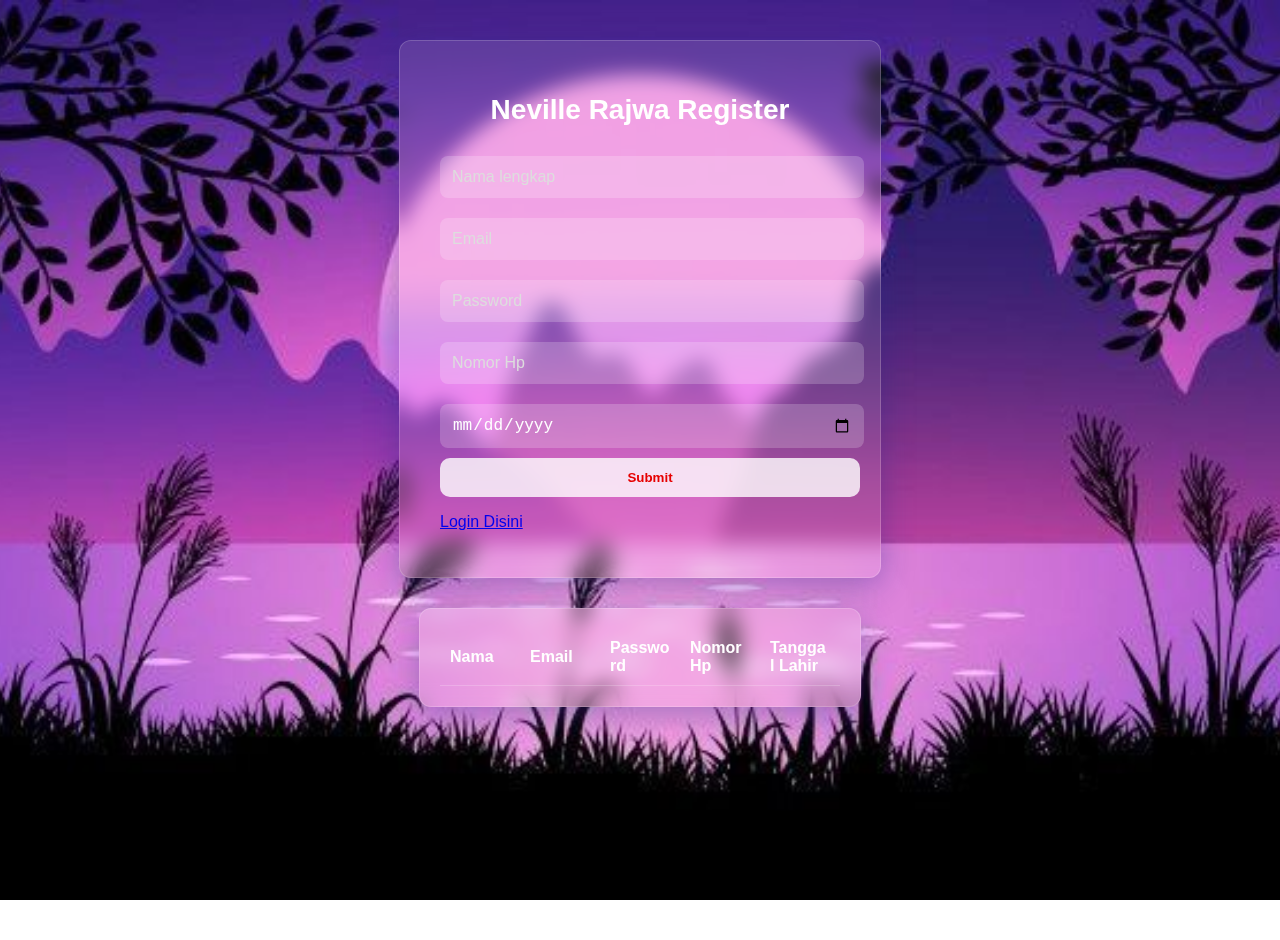
<file: Form Neville/index.html>
<!DOCTYPE html>
<html lang="id">
<head>
    <meta charset="utf-8" />
    <title>Ambatukam dot Login</title>
    <link rel="stylesheet" href="css/style.css">
</head>
<body>
    <div class="container">
        <h2>Neville Rajwa Register</h2>
        <form id="registerForm">
            <input required type="text" id="nama" placeholder="Nama lengkap"/><br>
            <input required type="email" id="email" placeholder="Email"/><br>
            <input required type="password" id="password" placeholder="Password"/><br>
            <input required type="number" id="nomorhandphone" placeholder="Nomor Hp"/><br>
            <input required type="date" id="date" placeholder="Tanggal Lahir"/><br>

            <button type="submit">Submit</button>
            <p><a href="login.html">Login Disini</a></p>
            
        </form>
    </div>

    <div class="table-container">
        <table id="datatable">
            <thead>
                <tr>
                    <th>Nama</th>
                    <th>Email</th>
                    <th>Password</th>
                    <th>Nomor Hp</th>
                    <th>Tanggal Lahir</th>
                </tr>
            </thead>
            <tbody></tbody>
        </table>
    </div>

    <script src="js/script.js"></script>
</body>
</html>
</file>
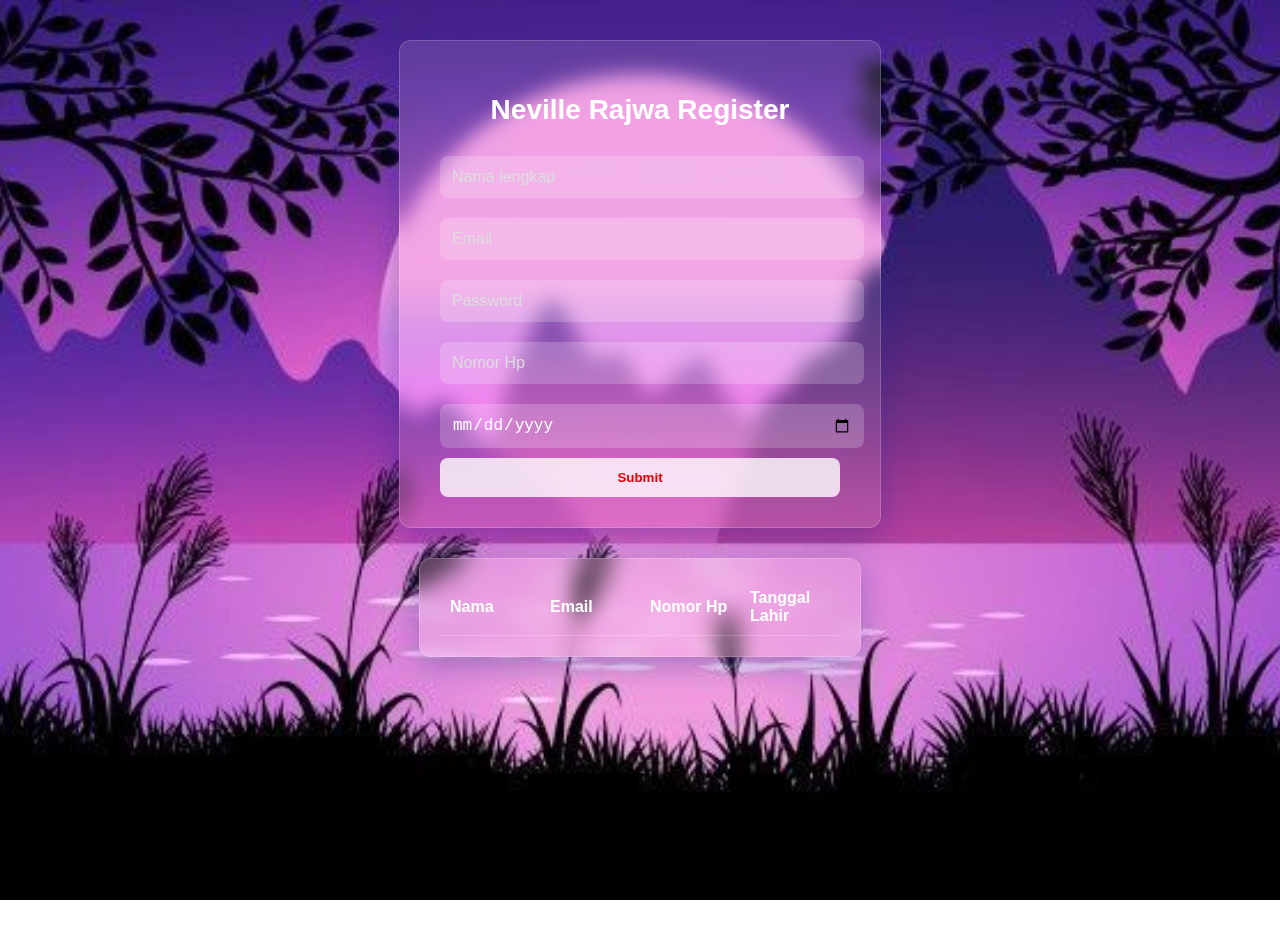
<file: html form sama css sama java.html>
<!DOCTYPE html>
<html>
<head>
    <meta charset="utf-8" />
    <title>Substitute</title>
    <style>
    body {
        margin: 0;
        padding: 0;
        background: url(Dunau\ sama\ gunung.jpg) no-repeat center center fixed;
        background-size: cover;
        font-family: 'Segoe UI', Tahoma, Geneva, Verdana, sans-serif;
        display: flex;
        flex-direction: column;
        align-items: center;
        min-height: 100vh;
        gap: 30px;
        padding-top: 40px;
    }

    /* Biar bening */
    .container, .table-container {
        background: rgba(255, 255, 255, 0.1);
        border-radius: 12px;
        padding: 30px 40px;
        box-shadow: 0 8px 32px 0 rgba(31, 38, 135, 0.37);
        backdrop-filter: blur(10px);
        
        border: 1px solid rgba(255, 255, 255, 0.18);
        color: white;
        width: 90%;
        max-width: 400px;
    }

    h2 {
        text-align: center;
        color: white;
        margin-bottom: 20px;
        font-size: 28px;
    }

    input {
        width: 100%;
        padding: 12px;
        margin: 10px 0;
        border: none;
        border-radius: 8px;
        background: rgba(255, 255, 255, 0.2);
        color: white;
        font-size: 16px;
    }

    input::placeholder {
        color: #ddd;
    }

    button {
        width: 100%;
        padding: 12px;
        background-color: rgba(255, 255, 255, 0.8);
        color: #e60000;
        border: none;
        border-radius: 8px;
        font-weight: bold;
        cursor: pointer;
        transition: 0.3s ease;
    }

    button:hover {
        background-color: white;
    }

    .table-container {
    background: rgba(255, 255, 255, 0.1);
    border-radius: 12px;
    padding: 20px;
    box-shadow: 0 8px 32px 0 rgba(31, 38, 135, 0.37);
    backdrop-filter: blur(10px);
    -webkit-backdrop-filter: blur(10px);
    border: 1px solid rgba(255, 255, 255, 0.18);
    color: white;
    width: 90%;
    max-width: 400px;
    overflow: hidden; /* Buat Motong isi tabel yang keluar */
    }

    table {
    width: 100%;
    border-collapse: collapse;
    color: white;
    table-layout: fixed; /* Buat perboden table yang keluar */
    word-wrap: break-word; /* Kalo text panjang didalem */
    }

    th, td {
    padding: 10px;
    text-align: left;
    border-bottom: 1px solid rgba(255, 255, 255, 0.2);
    word-break: break-word; /* Buat text panjang ambil ke bawah */
    overflow-wrap: break-word;
}

    </style>
</head>
<body>
    <div class="container">
        <h2>Neville Rajwa Register</h2>
        <form id="registerForm">
            <input required type="text" id="nama" placeholder="Nama lengkap"/><br>
            <input required type="email" id="email" placeholder="Email"/><br>
            <input required type="password" id="password" placeholder="Password"/><br>
            <input required type="number" id="nomorhandphone" placeholder="Nomor Hp"/><br>
            <input required type="date" id="date" placeholder="Tanggal Lahir"/><br>
            <button type="submit">Submit</button>
        </form>
    </div>

    <div class="table-container">
        <table id="datatable">
            <thead>
                <tr>
                    <th>Nama</th>
                    <th>Email</th>
                    <th>Nomor Hp</th>
                    <th>Tanggal Lahir</th>
                </tr>
            </thead>
            <tbody>
            </tbody>
        </table>
    </div>

    <script>
        document.getElementById("registerForm").addEventListener("submit", function(e) {
            e.preventDefault(); 

            const nama = document.getElementById("nama").value;
            const email = document.getElementById("email").value;
            const nomorhandphone = document.getElementById("nomorhandphone").value;
            const date = document.getElementById("date").value;

            const tableBody = document.getElementById("datatable").getElementsByTagName("tbody")[0];

            const newRow = tableBody.insertRow();
            newRow.insertCell(0).textContent = nama;
            newRow.insertCell(1).textContent = email;
            newRow.insertCell(2).textContent = nomorhandphone;
            newRow.insertCell(3).textContent = date;

            document.getElementById("registerForm").reset();
        });
    </script>
</body>
</html>
</file>
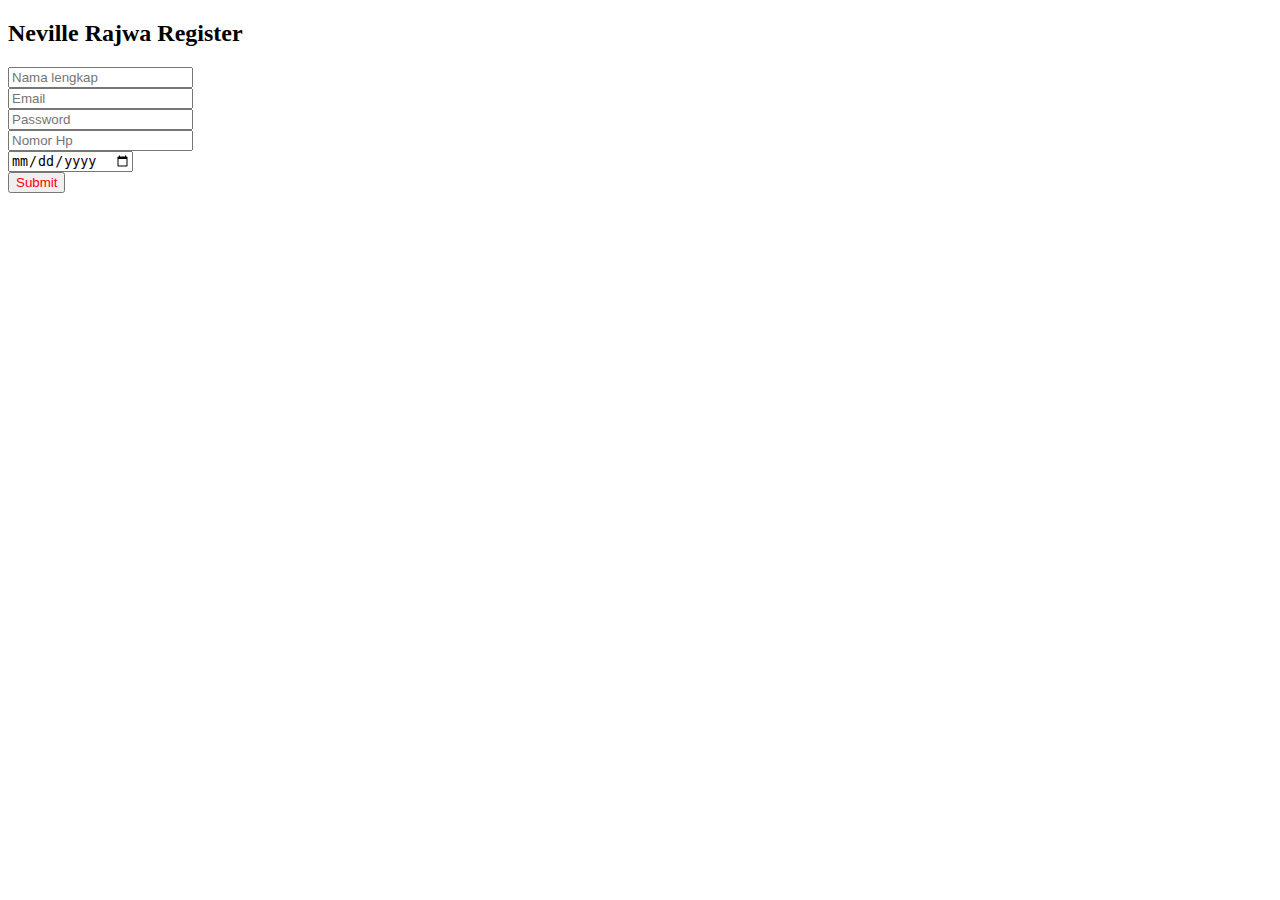
<file: html form.html>
<!DOCTYPE html>
<html>
    <head>
        <meta http-equiv="content-type" content="text/html; charset=utf-8" />
        <title>`substitute(Filename('', 'Page Title'), '^.', '\u&', '')`</title>
        
    </head>
    <body>
        <h2>Neville Rajwa Register</h2>
        <form class="" action="">

            <input required type="text" name="" id="" value="" placeholder="Nama lengkap"/><br>
            <input required type="email" name="" id="" value="" placeholder="Email"/><br>
            <input required type="password" name="" id="" value="" placeholder="Password"/><br>
            <input required type="number" name="" id="" value="" placeholder="Nomor Hp"/><br>
            <input required type="date" name="" id="" value="" placeholder="Tanggal Lahir"/><br>
            <button type="submit" style="color: red;">Submit</button>
        </form>
    </body>
</html>
</file>
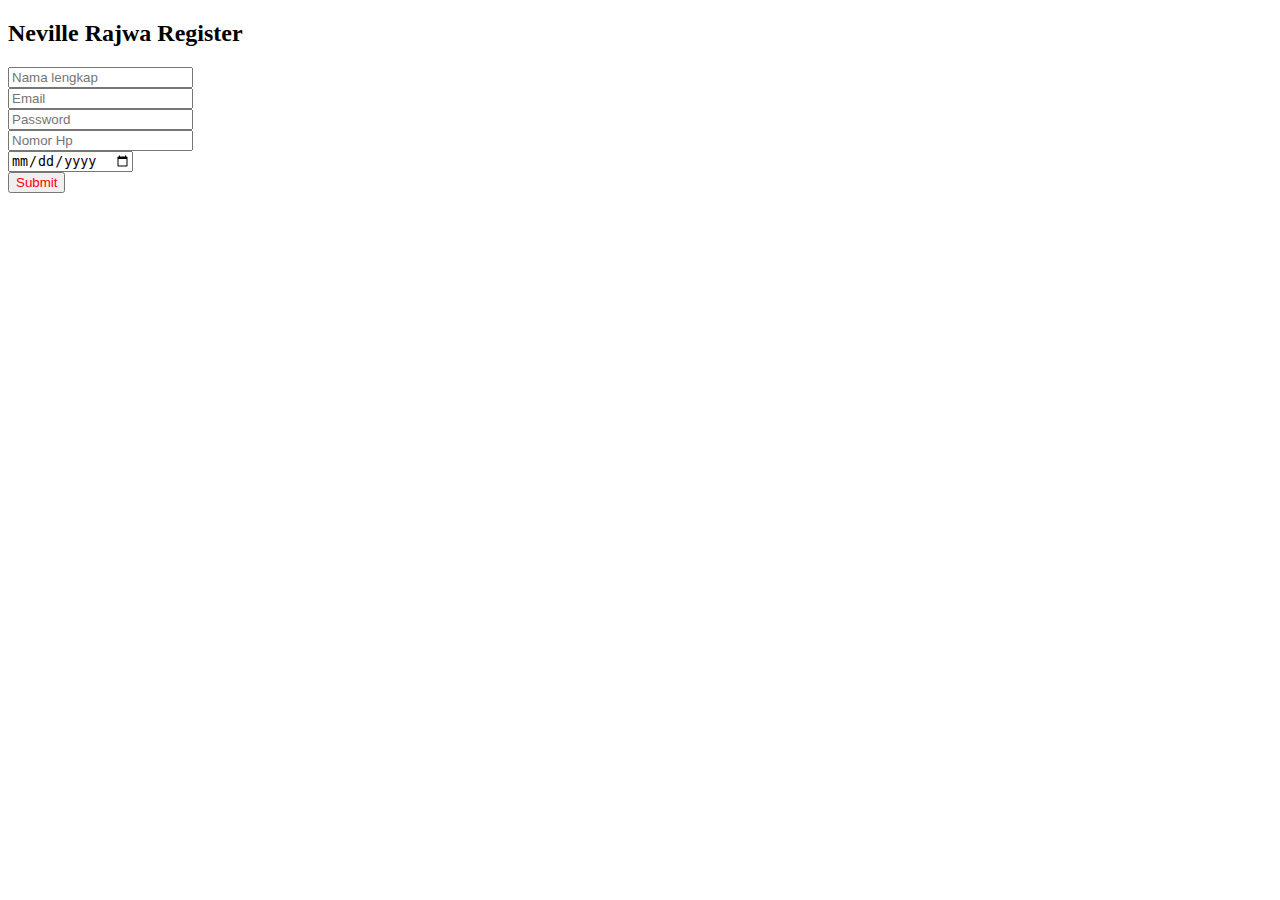
<file: html with java.html>
<!DOCTYPE html>
<html>
    <head>
        <meta http-equiv="content-type" content="text/html; charset=utf-8" />
        <title>`substitute(Filename('', 'Page Title'), '^.', '\u&', '')`</title>
        
    </head>
    <body>
        <h2>Neville Rajwa Register</h2>
        <form class="" action="">

            <input required type="text" name="" id="" value="" placeholder="Nama lengkap"/><br>
            <input required type="email" name="" id="" value="" placeholder="Email"/><br>
            <input required type="password" name="" id="" value="" placeholder="Password"/><br>
            <input required type="number" name="" id="" value="" placeholder="Nomor Hp"/><br>
            <input required type="date" name="" id="" value="" placeholder="Tanggal Lahir"/><br>
            <button type="submit" style="color: red;">Submit</button>
        </form>
    </body>
</html>
</file>
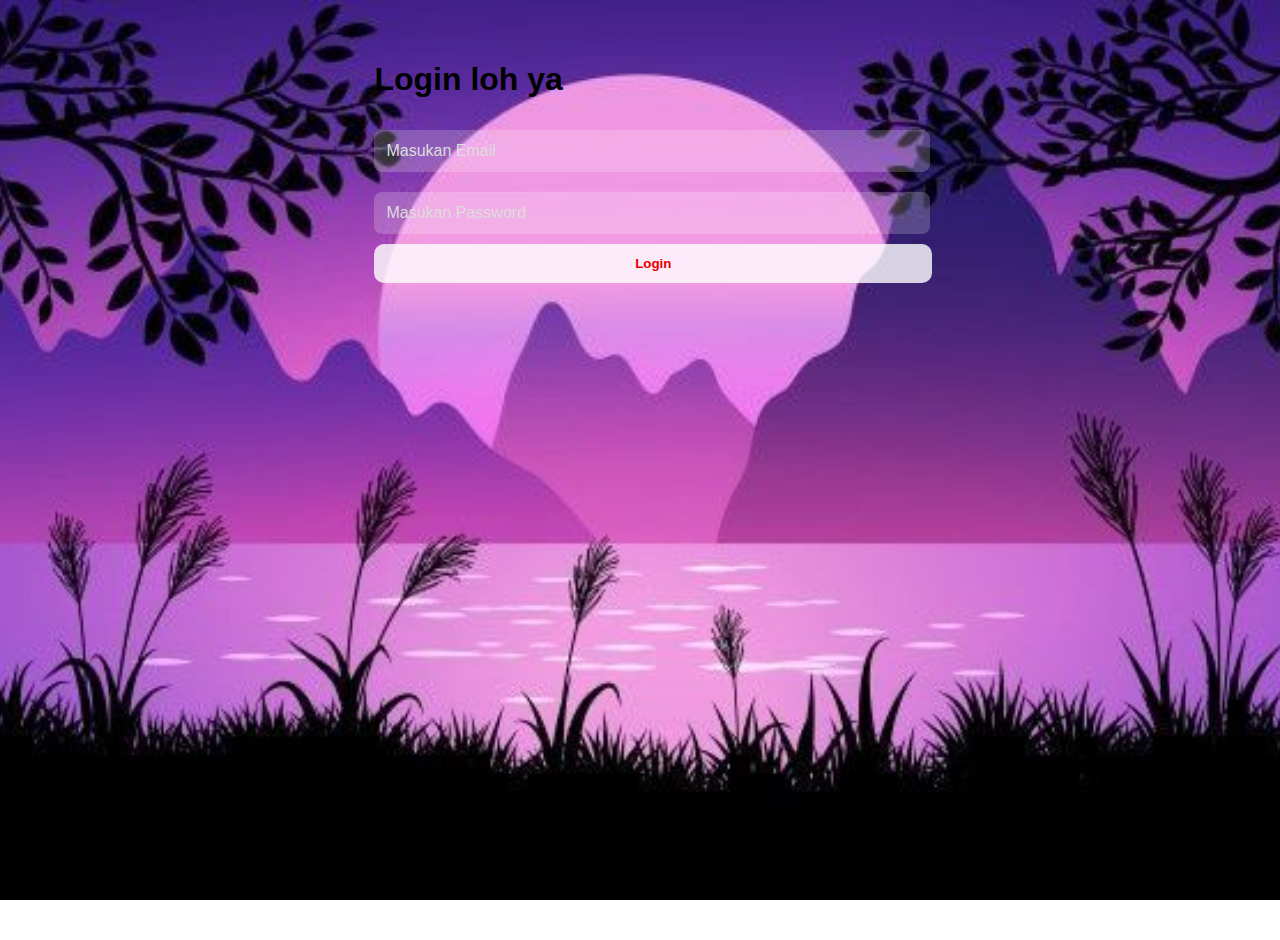
<file: Form Neville/login.html>
<!DOCTYPE html>
<html lang="en">
<head>
    <meta charset="UTF-8">
    <meta name="viewport" content="width=device-width, initial-scale=1.0">
    <title>Document</title>
    <link rel="stylesheet" href="css/style.css">
</head>
<body>
    <form id="loginForm">
        <h1>Login loh ya</h1>
        <input required type="email" name="loginEmail" id="loginEmail" placeholder="Masukan Email">
        <input required type="password" name="loginPassword" id= "loginPassword" placeholder="Masukan Password">
        <button type="submit">Login</button>
    </form>
    <script src="js/login.js"></script>
</body>
</html>
</file>
<file: Form Neville/css/style.css>
body {
        margin: 0;
        padding: 0;
        background: url(Dunau\ sama\ gunung.jpg) no-repeat center center fixed;
        background-size: cover;
        font-family: 'Segoe UI', Tahoma, Geneva, Verdana, sans-serif;
        display: flex;
        flex-direction: column;
        align-items: center;
        min-height: 100vh;
        gap: 30px;
        padding-top: 40px;
    }

    /* Biar bening */
    .container, .table-container {
        background: rgba(255, 255, 255, 0.1);
        border-radius: 12px;
        padding: 30px 40px;
        box-shadow: 0 8px 32px 0 rgba(31, 38, 135, 0.37);
        backdrop-filter: blur(10px);
        
        border: 1px solid rgba(255, 255, 255, 0.18);
        color: white;
        width: 90%;
        max-width: 400px;
    }

    h2 {
        text-align: center;
        color: white;
        margin-bottom: 20px;
        font-size: 28px;
    }

    input {
        width: 100%;
        padding: 12px;
        margin: 10px 0;
        border: none;
        border-radius: 8px;
        background: rgba(255, 255, 255, 0.2);
        color: white;
        font-size: 16px;
    }

    input::placeholder {
        color: #ddd;
    }

    button {
        width: 105%;
        padding: 12px;
        background-color: rgba(255, 255, 255, 0.8);
        color: #e60000;
        border: none;
        border-radius: 10px;
        font-weight: bold;
        cursor: pointer;
        transition: 0.3s ease;
    }

    button:hover {
        background-color: white;
    }

    .table-container {
    background: rgba(255, 255, 255, 0.1);
    border-radius: 12px;
    padding: 20px;
    box-shadow: 0 8px 32px 0 rgba(31, 38, 135, 0.37);
    backdrop-filter: blur(10px);
    -webkit-backdrop-filter: blur(10px);
    border: 1px solid rgba(255, 255, 255, 0.18);
    color: white;
    width: 90%;
    max-width: 400px;
    overflow: hidden; /* Buat Motong isi tabel yang keluar */
    }

    table {
    width: 100%;
    border-collapse: collapse;
    color: white;
    table-layout: fixed; /* Buat perboden table yang keluar */
    word-wrap: break-word; /* Kalo text panjang didalem */
    }

    th, td {
    padding: 10px;
    text-align: left;
    border-bottom: 1px solid rgba(255, 255, 255, 0.2);
    word-break: break-word; /* Buat text panjang ambil ke bawah */
    overflow-wrap: break-word;
}
</file>
